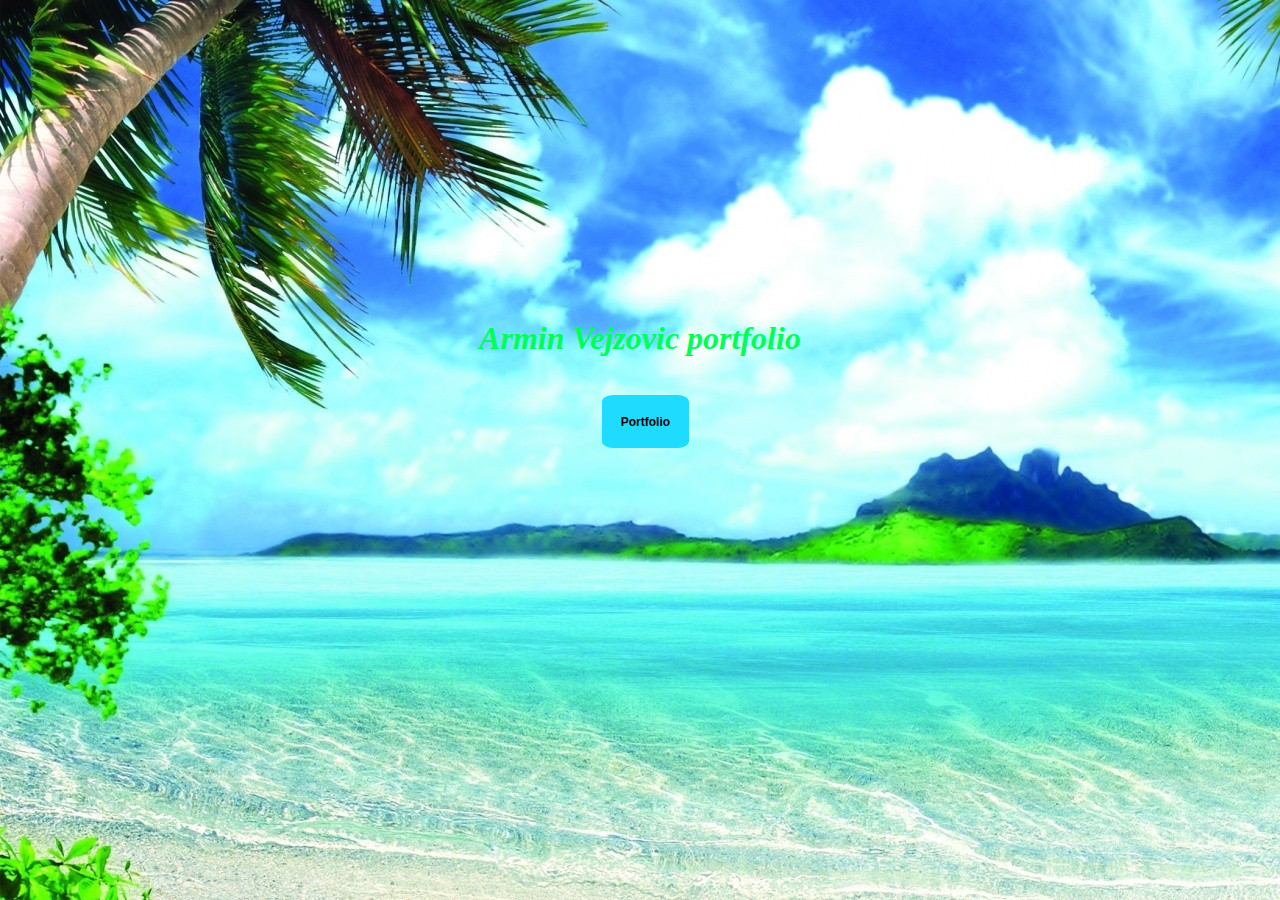
<file: index.html>
<!DOCTYPE html>
<html>
<head>
    <meta charset="UTF-8">
    <meta http-equiv="X-UA-Compatible" content="IE=edge">
    <meta name="viewport" content="width=device-width, initial-scale=1.0">
    <title>Armin Vejzović - Portfolio</title>
    <link rel="icon" type="image/x-icon" href="images/favicon_av.ico">
    <link rel="stylesheet" href="style.css">
</head>
<body id="home_body">


    <h1 id="naslov">Armin Vejzovic portfolio</h1>

    <a href="about.html">
        <button id="dugme" type="button">Portfolio</button>
    </a>

</body>
</html>
</file>
<file: style.css>
/* * */

*{
    margin: 0;
    padding: 0;
    box-sizing: border-box;
    outline: none;
    border: none;
    
}

html{
    scroll-behavior: smooth;
}

/* index.html */

#home_body{
    background-image: url('images/278207.jpg');
    background-repeat: no-repeat;
    min-height: 100vh;
}

#naslov {
    color:  hsl(140, 100%, 50%) ;
    padding-top: 25%;
    text-align: center;
    font-style: italic;
}

#dugme {
    border-radius: 13%;
    font-size: 75%;
    font-weight: bolder;
    background-color: rgba(31, 220, 255);
    padding: 1.5%;
    margin-left: 47%;
    margin-top: 3%;
    cursor: pointer;
}

body{
    margin: 0;
    padding: 0;
    background-color: lightblue;
}

.container{
    width: 100%;
    height: 10vh;
    margin: 0;
    padding: 0;
}

.container nav{
    position: fixed;
    width: 100%;
    top: 0;
    height: 60px;
    background-color: #006699;
    color: white;
    z-index: 1;
}

.container nav .logo{
    top: 6%;
    position: relative;
    height: 53px;
    width: 53px;
    border-radius: 50%;
    margin-left: 50px;
}

nav ul{
    position:relative;
    left: 7%;
    display: inline-block;
    list-style: none;
    top: -17px;
    margin: 0;
    padding: 0;
    width: 800px
}

nav li{
    display: inline-block;
    line-height: 56px;
    margin:0 25px;
}

nav li a{
    display: inline-block;
    color: white;
    text-decoration: none;
    font-size: 17px;
}

nav li a:hover{
    color: lime;
    border-bottom: 1px solid white;
} 

.active, nav ul li:active{
    border-bottom: 3px solid lime;
}

#search{
    position: relative;
    margin-top: 10px;
    padding: 5px 10px 5px 20px;
    width: 240px;
    height: 40px;
    border-bottom: 2px solid#006699;
    font-size: 15px;
    color: #006699;
    border-radius: 50px;
    align-items: center;
    float: right;
    z-index: 0;
}
    
#submit{
    position: relative;
    left: -40px;
    margin-top: 10px;
    width: 40px;
    height: 40px;
    font-size: 20px;
    border-radius: 50%;
    float: right;
    background-color: #006699;
    color: white;
    cursor: pointer;
    z-index: 1;
}

#btn{
    display: none;
}

.check{
    font-size: 22px;
    color: white;
    float: right;
    line-height: 60px;
    margin-right: 20px;
    margin-left: 10px;
    cursor: pointer;
    transform: rotate(-90deg);
    display: none;
}

.headerlogo .header-image img{
    position: relative;
    left: 30px;
    height: 70px;
    width: 70px;
    border-radius: 50%;
    margin-top: 2%;
    margin-left: 20px;
}

.sidebar{
    width: 20%; 
    height: fit-content;
    position: fixed;
    top: 60px;
    background-color: #2c3e50;;
    text-align: center;
    left: -100%;
    transition: 0.5s;
    z-index: 1;
}

.sidebar ul{
    list-style: none;
}

.sidebar li a:hover{
    border-bottom: 3px solid white;
    color: lime;
}

.sidebar ul li a{
    display: block;
    text-decoration: none;
    color: white;
    font-size: 17px;
    padding: 15px 25px;    
}

.show-btn{
    font-size: 25px;
    color: white;
    position: absolute;
    top: 13px;
    left: 10px;
    cursor: pointer;
}

#check{
    display: none;
}

#check:checked ~ .sidebar{
    left: 0;
}

.naslovi_dijelovi{
    text-align: center;
    padding: 2%;
}

.container_body{
    width: 100%;
    display: flex;
    margin: 0px auto;
    padding: 50px 0px;
    
}

.prva_slika .center{
    display: block;
    margin-left: 30%;
    margin-right: auto;
    width: 40%;
    max-width: 50%;
}

.prva_slika img{
    border-radius: 20%;
}

.container_body .about_me_tekst1{
    width: 100%;
    display: block;
    float: none;
    margin-right: 5%;
}

.druga_slika .center{
    display: block;
    margin-left: 30%;
    margin-right: auto;
    width: 60%;
    height: 120%;
    max-width: 90%;
}

.druga_slika img{
    border-radius: 10%;
}

.container_body .about_me_tekst2{
    width: 90%;
    display: block;
    float: none;
    margin-right: 5%;
}

.treca_slika .center{
    display: block;
    margin-left: 30%;
    margin-right: auto;
    width: 60%;
    max-width: 80%;
}

.treca_slika img{
    border-radius: 10%;
    margin-top: 10%;

}

.container_body .maturski_tekst3{
    width: 100%;
    display: block;
    float: none;
    margin-right: 5%;
}

.obrazovanje_tekst4{
    text-align: left;
    margin: 0px 130px 0px 130px;
}

.table_about th, td{
    border: 1px solid black;
    text-align: center;
    font-size: 1.7vw;
}

.table_about{
    margin-left: auto;
    margin-right: auto;
    padding-top: 25px;
    padding-bottom: 50px;
}

.cetvrta_slika .center{
    display: block;
    margin-left: 45%;
    margin-right: auto;
    width: 90%;
    height: 100%;
    max-width: 100%;
}

.cetvrta_slika img{
    border-radius: 10%;
    margin-top: 10%;
}

.container_body .projekti_tekst5{
    width: 70%;
    display: block;
    float: none;
    margin-right: 10%;
    margin-left: 20%;
    margin-top: 4%;
}

.container_body .film1 video{
    margin-left: 50vw;
    transform: translate(-50%);
}

hr{
    padding-bottom: 3%;
}

.contact_form{
    width: 100%;
    max-width: 650px;
    background: #006699;
    padding: 30px 40px;
    border-radius: 8px;
    text-align: center;
    font-family: "Montserrat", sans-serif;
    margin-left: 50vw;
    transform: translate(-50%);
    z-index: 1;
}

.contact_form h1{
    margin-top: 0;
    font-weight: 200;
    font-size: 2vw;
    color: white;
}

.txtb{
    border: 1px solid white;
    margin: 8px 0;
    padding: 6px 9px;
    border-radius: 8px;
}

.txtb label{
    display: block;
    text-align: left;
    color: white;
    text-transform: uppercase;
    font-size: 1vw;
}

.txtb input,.txtb textarea{
    width: 100%;
    border: none;
    background: none;
    outline: none;
    font-size: 1.5vw;
    margin-top: 6px;
    color: #FFFFF7;
}

.btn{
    display: inline-block;
    background-color: #21d4fc;
    padding: 10px 0;
    font-size: 1.5vw;
    color: white;
    text-transform: uppercase;
    cursor: pointer;
    margin-top: 8px;
    width: 50%;
}

footer{
    position: relative;
    bottom: 0;
    left: 0;
    right: 0;
    background: #111;
    height: auto;
    padding-top: 40px;
    width: 100%
}

footer{
    text-align: center;
    padding: 10px;
    background-color: #006699;
    color: white;
}

footer .mreze{
    list-style: none;
    display: flex;
    align-items: center;
    justify-content: center;
}

.fa {
    padding: 0px;
    font-size: 15px;
    height: 30px;
    width: 50px;
    text-align: center;
    text-decoration: none;
}
 
.fa:hover {
    opacity: 0.6;
}

.fa-facebook {
    color: white;
}
  
.fa-instagram {
    color: white;
}

.fa-envelope {
    color: white;
}


/* blog.html */


.container_body .blog_tekst1{
    width: 100%;
    display: block;
    float: none;
    margin-right: 10%; 
}

.container_body .film2 video{
    margin-left: 50vw;
    transform: translate(-110%);
}

.peta_slika .center{
    display: block;
    margin-left: 50%;
    margin-right: auto;
    width: 50%;
    height: 50%;
    max-width: 100%;
    transform: translate(-50%);
}

.peta_slika img{
    border-radius: 10%;
    margin-top: 5%;
    margin-bottom: 5%;
}

.blog_tekst2{
    text-align: left;
    margin: 0px 130px 0px 130px;
}

.blog_tekst3{
    text-align: left;
    margin: 0px 130px 0px 130px;
}

.table_blog1 th, td{
    border: 1px solid black;
    text-align: center;
    font-size: 1.7vw;
}

.table_blog1{
    margin-left: auto;
    margin-right: auto;
    padding-top: 25px;
    padding-bottom: 50px;
}

.sesta_slika .center{
    display: block;
    margin-left: 40%;
    margin-right: auto;
    width: 120%;
    height: 90%;
    max-width: 100%;
    
}

.sesta_slika img{
    border-radius: 10%;
}

.container_body .blog_tekst4{
    width: 80%;
    display: block;
    float: none;
    margin-right: 8%;
    margin-left: 20%;
}

.blog_tekst5{
    text-align: left;
    margin: 0px 130px 0px 130px;
}

.prvi_gif .center{
    display: block;
    padding-top: 3%;
    padding-bottom: 3%;
    margin-left: 35%;
    margin-right: auto;
    width: 25%;
    height: 25%;
    max-width: 25%;
}

.blog_tekst6{
    text-align: left;
    padding-bottom: 2.5%;
    margin: 0px 130px 0px 130px;
}


/* galerija_1.html */ 


.slike_blokovi{
    display: inline-flexbox;
    justify-content: center;
}

.slike_blokovi .prva figure img{
    width: 70%;
    height: 50%;
    padding-top: 2%;
}

.slike_blokovi .druga figure img{
    width: 70%;
    height: 50%;
    padding-top: 2%;
}

.slike_blokovi .treca figure img{
    width: 70%;
    height: 50%;
    padding-top: 2%;

}

.slike_blokovi .cetvrta figure img{
    width: 70%;
    height: 50%;
    padding-top: 2%;

}

.slike_blokovi .peta figure img{
    width: 70%;
    height: 50%;
    padding-top: 2%;

}

.slike_blokovi .sesta figure img{
    width: 70%;
    height: 50%;
    padding-top: 2%;

}

.slike_blokovi .sedma figure img{
    width: 70%;
    height: 50%;
    padding-top: 2%;

}

.center {
    display: block;
    margin-left: auto;
    margin-right: auto;
    width: 50%;
}

.slike_blokovi .video_galerija_1_1 video{
    margin-left: 50vw;
    transform: translate(-50%);
}

.slike_blokovi .video_galerija_1_2 video{
    margin-left: 50vw;
    transform: translate(-50%);
}

.slike_blokovi .prva .fc{
    text-align: center;
    font-size: 1.25vw;
}

.slike_blokovi .druga .fc{
    text-align: center;
    font-size: 1.25vw;
}

.slike_blokovi .treca .fc{
    text-align: center;
    font-size: 1.25vw;
}

.slike_blokovi .cetvrta .fc{
    text-align: center;
    font-size: 1.25vw;
}

.slike_blokovi .peta .fc{
    text-align: center;
    font-size: 1.25vw;
}

.slike_blokovi .sesta .fc{
    text-align: center;
    font-size: 1.25vw;
}

.slike_blokovi .sedma .fc{
    text-align: center;
    font-size: 1.25vw;
}

.text_kraj_g1{
    justify-content: center;
    text-align: left;
    margin: 0px 130px 0px 130px;
    font-size: 2vw;
    padding-bottom: 2%;
}


/* galerija_2.html */


.container_galerija_2{
    display: flex;
    max-width: 1800px;
    width: 100%;
    flex-wrap: wrap;
    justify-content: center;
}

.container_galerija_2 img{
    width: 400px;   
    height: 300px;  
    object-fit: cover;
    object-position: bottom;
    padding: 5px;
}

.text_kraj_g2{
    justify-content: center;
    text-align: left;
    margin: 0px 130px 0px 130px;
    font-size: 2vw;
    padding-top: 2%;
    padding-bottom: 2%;
}


/* responsive */


@media(max-width: 1220px){
    nav ul{
        position: fixed;
        width: 42%;
        height: 38vh;
        top: 60px;
        left: 100%;
        text-align: center;
        background-color: #2c3e50;
        transition: 0.5s;
    }

    nav ul li{
        display: block;
    }

    nav ul li a{
        font-size: 17px;
        color: white;
    }

    .check{
        display: block;
    }

    #btn:checked ~ ul{
        left: 60%;
    }
}

@media (max-width: 1200px){
    .contact_form{
        max-width: 57%;
        max-height: 40%;
        text-align: center;
        margin-left: 50vw;
        transform: translate(-50%);
    }
}

@media (max-width: 1200px){
    hr{
        padding-bottom: 4.5%;
    }
}

@media (max-width: 960px){
    hr{
        padding-bottom: 6%;
    }
}

@media (max-width: 768px){
    .sidebar{
        top: 60px;
        width: 40%;
        text-align: center;
        height: fit-content;
    }

    hr{
        padding-bottom: 9%;
    }
}

@media (max-width: 550px){
    hr{
        padding-bottom: 11.5%;
    }
}
</file>
